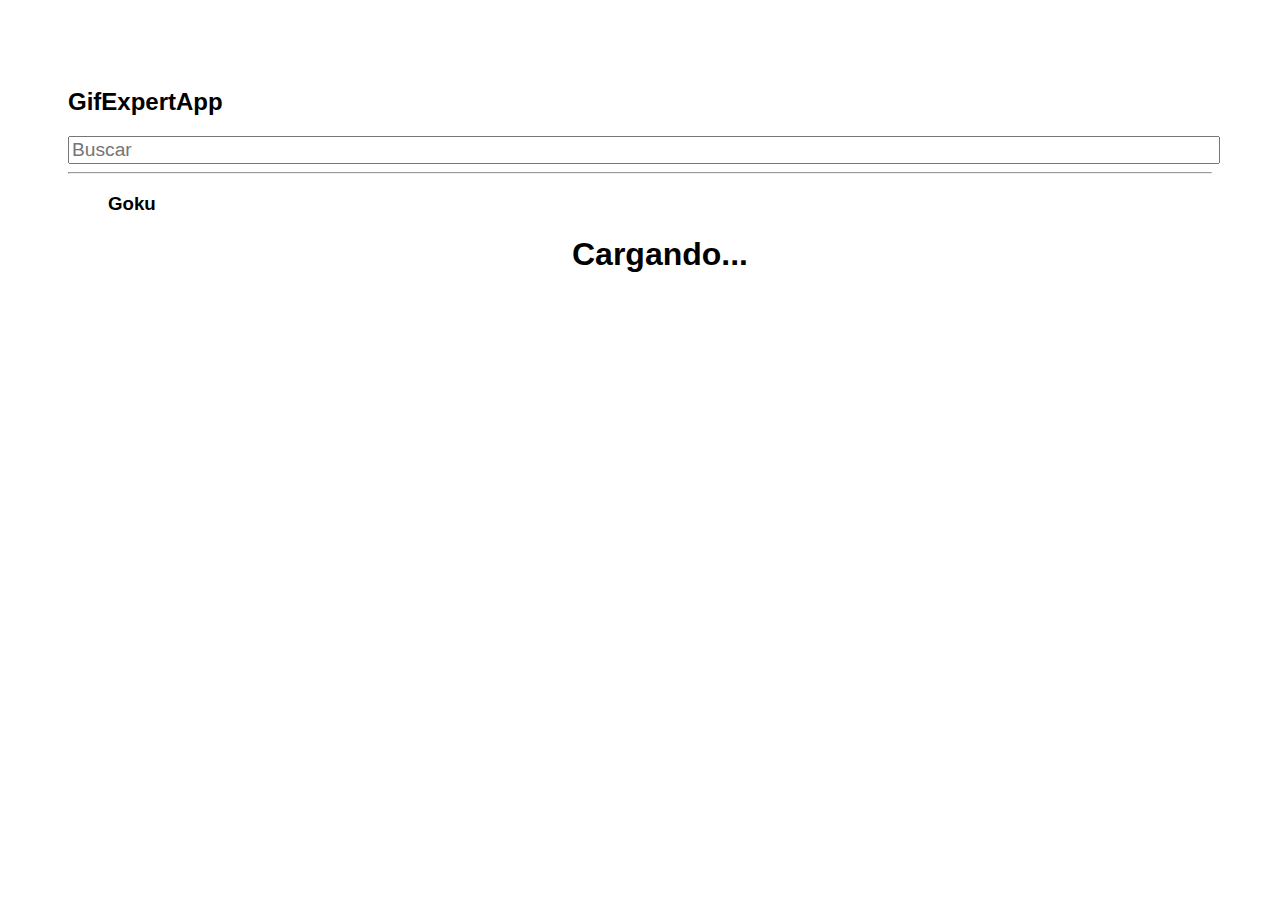
<file: docs/index.html>
<!doctype html>
<html lang="en">

<head>
  <meta charset="utf-8" />
  <link rel="icon" href="./favicon.ico" />
  <meta name="viewport" content="width=device-width,initial-scale=1" />
  <meta name="theme-color" content="#000000" />
  <meta name="description" content="Web site created using create-react-app" />
  <link rel="apple-touch-icon" href="./logo192.png" />
  <link rel="manifest" href="./manifest.json" />
  <link rel="stylesheet" href="https://cdnjs.cloudflare.com/ajax/libs/animate.css/4.1.1/animate.min.css" />
  <title>GitExpertApp</title>
  <link href="./static/css/main.cdecacd7.chunk.css" rel="stylesheet">
</head>

<body><noscript>You need to enable JavaScript to run this app.</noscript>
  <div id="root"></div>
  <script>!function (e) { function r(r) { for (var n, i, a = r[0], c = r[1], f = r[2], p = 0, s = []; p < a.length; p++)i = a[p], Object.prototype.hasOwnProperty.call(o, i) && o[i] && s.push(o[i][0]), o[i] = 0; for (n in c) Object.prototype.hasOwnProperty.call(c, n) && (e[n] = c[n]); for (l && l(r); s.length;)s.shift()(); return u.push.apply(u, f || []), t() } function t() { for (var e, r = 0; r < u.length; r++) { for (var t = u[r], n = !0, a = 1; a < t.length; a++) { var c = t[a]; 0 !== o[c] && (n = !1) } n && (u.splice(r--, 1), e = i(i.s = t[0])) } return e } var n = {}, o = { 1: 0 }, u = []; function i(r) { if (n[r]) return n[r].exports; var t = n[r] = { i: r, l: !1, exports: {} }; return e[r].call(t.exports, t, t.exports, i), t.l = !0, t.exports } i.e = function (e) { var r = [], t = o[e]; if (0 !== t) if (t) r.push(t[2]); else { var n = new Promise((function (r, n) { t = o[e] = [r, n] })); r.push(t[2] = n); var u, a = document.createElement("script"); a.charset = "utf-8", a.timeout = 120, i.nc && a.setAttribute("nonce", i.nc), a.src = function (e) { return i.p + "static/js/" + ({}[e] || e) + "." + { 3: "3cb4710f" }[e] + ".chunk.js" }(e); var c = new Error; u = function (r) { a.onerror = a.onload = null, clearTimeout(f); var t = o[e]; if (0 !== t) { if (t) { var n = r && ("load" === r.type ? "missing" : r.type), u = r && r.target && r.target.src; c.message = "Loading chunk " + e + " failed.\n(" + n + ": " + u + ")", c.name = "ChunkLoadError", c.type = n, c.request = u, t[1](c) } o[e] = void 0 } }; var f = setTimeout((function () { u({ type: "timeout", target: a }) }), 12e4); a.onerror = a.onload = u, document.head.appendChild(a) } return Promise.all(r) }, i.m = e, i.c = n, i.d = function (e, r, t) { i.o(e, r) || Object.defineProperty(e, r, { enumerable: !0, get: t }) }, i.r = function (e) { "undefined" != typeof Symbol && Symbol.toStringTag && Object.defineProperty(e, Symbol.toStringTag, { value: "Module" }), Object.defineProperty(e, "__esModule", { value: !0 }) }, i.t = function (e, r) { if (1 & r && (e = i(e)), 8 & r) return e; if (4 & r && "object" == typeof e && e && e.__esModule) return e; var t = Object.create(null); if (i.r(t), Object.defineProperty(t, "default", { enumerable: !0, value: e }), 2 & r && "string" != typeof e) for (var n in e) i.d(t, n, function (r) { return e[r] }.bind(null, n)); return t }, i.n = function (e) { var r = e && e.__esModule ? function () { return e.default } : function () { return e }; return i.d(r, "a", r), r }, i.o = function (e, r) { return Object.prototype.hasOwnProperty.call(e, r) }, i.p = "/", i.oe = function (e) { throw console.error(e), e }; var a = this["webpackJsonp04-gif-expert-app"] = this["webpackJsonp04-gif-expert-app"] || [], c = a.push.bind(a); a.push = r, a = a.slice(); for (var f = 0; f < a.length; f++)r(a[f]); var l = c; t() }([])</script>
  <script src="./static/js/2.82d12fcf.chunk.js"></script>
  <script src="./static/js/main.96d92b6e.chunk.js"></script>
</body>

</html>
</file>
<file: docs/static/css/main.cdecacd7.chunk.css>
*{font-family:Arial,Helvetica,sans-serif}body{padding:60px}input{color:purple;font-size:1.2rem;width:100%}.card-grid{display:flex;flex-direction:row;flex-wrap:wrap}.card,.card-grid{justify-content:center}.card{align-content:center;border:1px solid grey;border-radius:6px;margin-bottom:10px;margin-right:10px;overflow:hidden}.card p{padding:5px;text-align:center}.card img{max-height:170px;align-content:center;border-radius:6px}.card-img{display:flex;justify-content:center;padding:5px}.charge{text-align:center}
/*# sourceMappingURL=main.cdecacd7.chunk.css.map */
</file>
